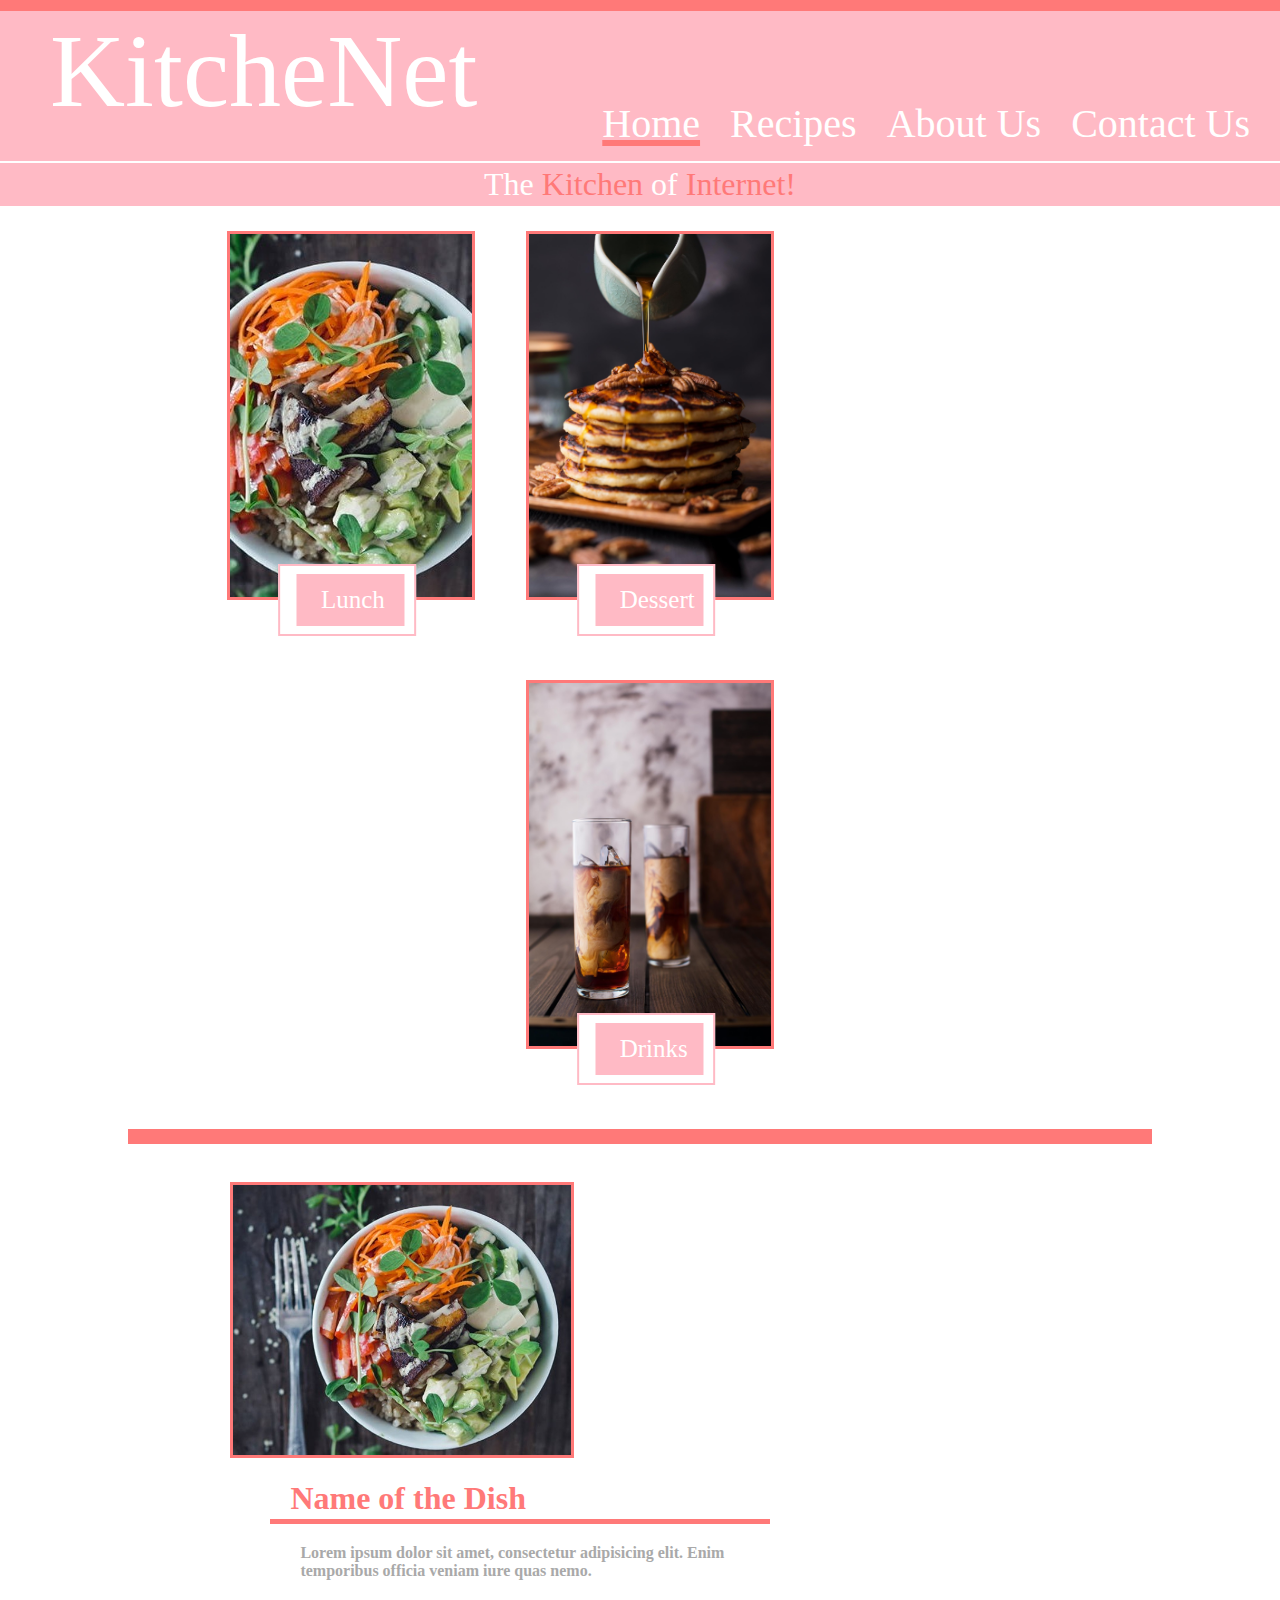
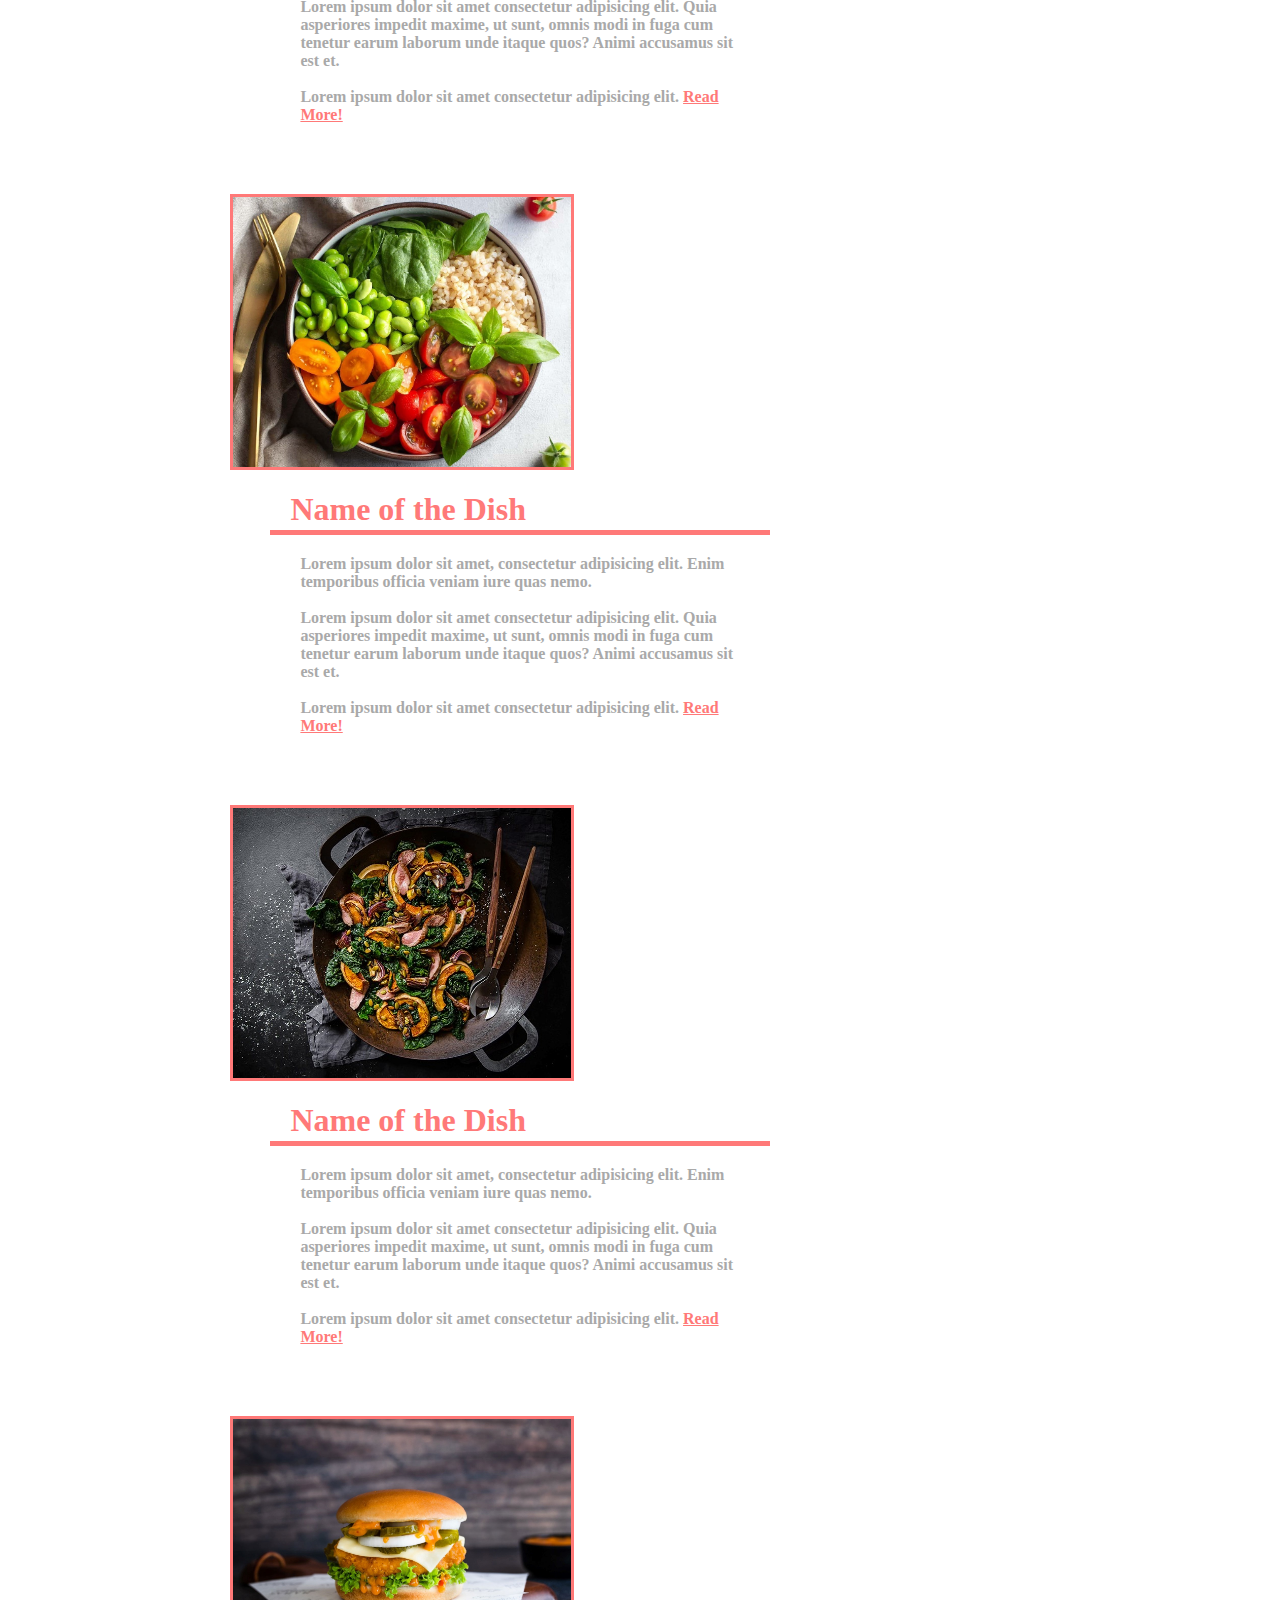
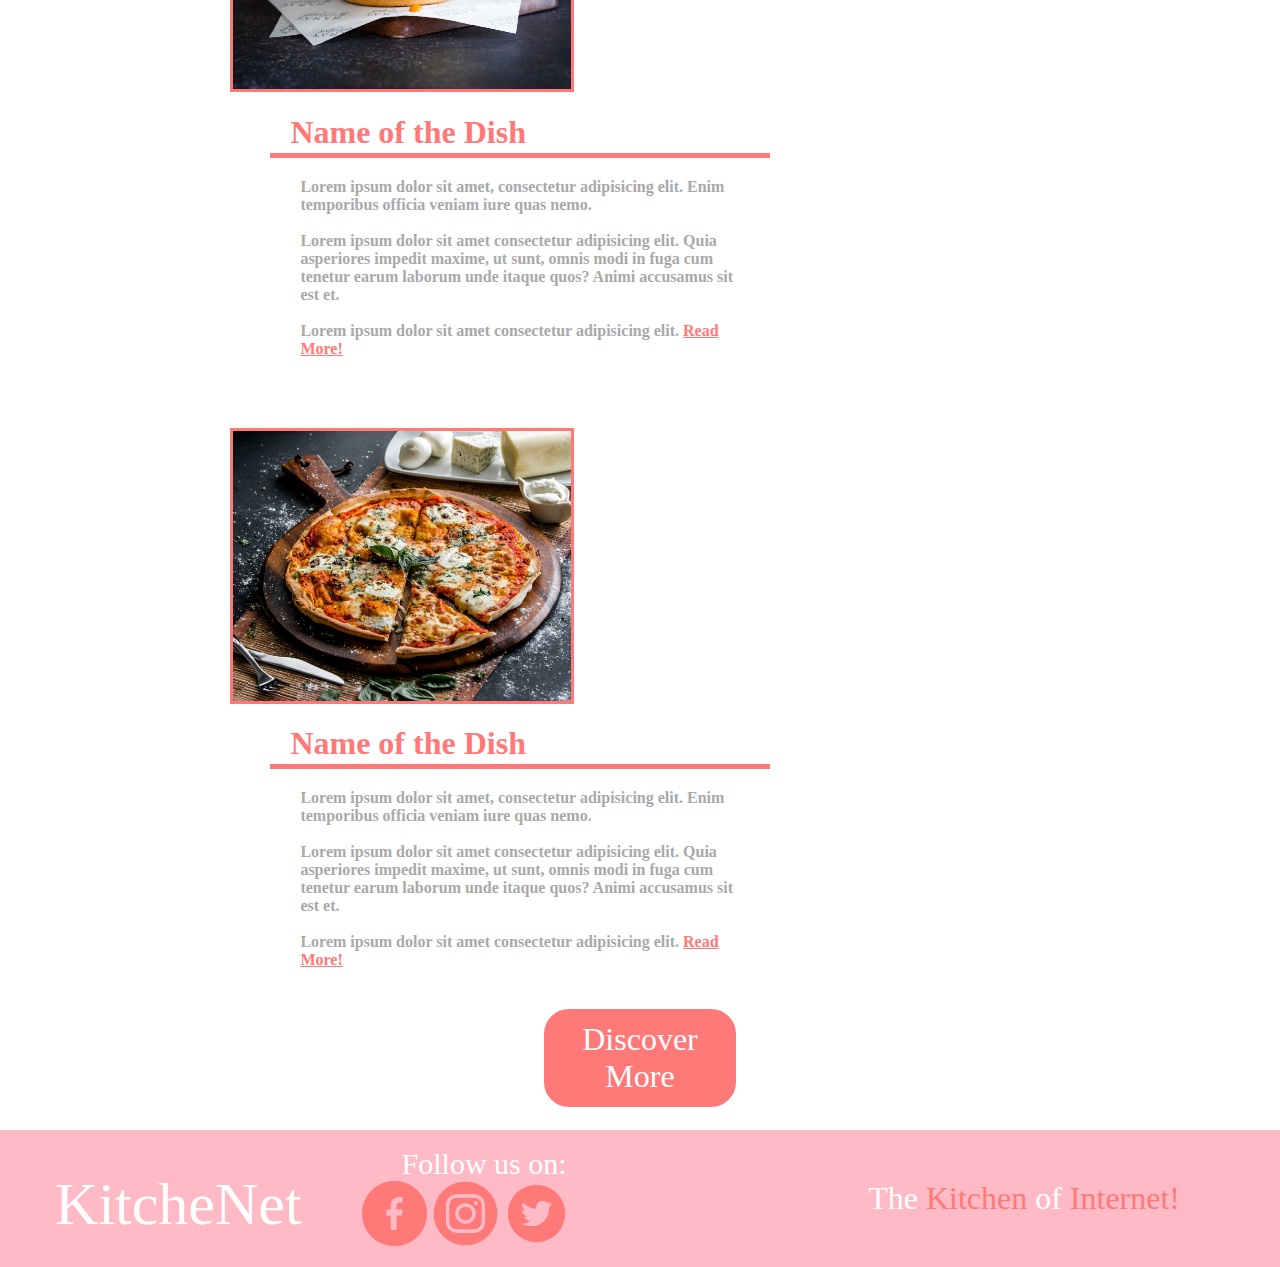
<file: index.html>
<!DOCTYPE html>
<html>
    <head>
        <title>Home</title>
        <link rel="stylesheet" src="text/css" href="index.css">
        <link rel="stylesheet" src="text/css" href="home.css">
        <link rel="stylesheet" src="text/css" href="recipes.css">
    </head> 

    <body>
        <header>
            <p class="headerUpper">Header</p>
        </header>

        <nav>
            <ul class="navBar">
                <ul class="logo">
                    <li class="logo">KitcheNet</li>
                </ul>
                <ul class="navBarActual">
                    <li><a class="active" href="">Home</a></li>
                    <li><a href="recipes.html">Recipes</a></li>
                    <li><a href="aboutUs.html">About Us</a></li>
                    <li><a href="contact.html">Contact Us</a></li>
                </ul>
            </ul>
        </nav>

        <div class="headerLow">
            <p id="a">The</p>
            <p id="b">Kitchen</p> 
            <p id="a">of</p>
            <p id="b">Internet!</p> 
        </div>
        <!--Everything above is just the header and navigation bar. Everything below is the actual contenct page-->

        <div class="content">
            <div class="items" id="lunch">
                <img class="actImage" src="img/saladHome.jpeg">
                <div class="ractangle">lorem</div>
                <form action="recipes.html">                
                    <button class="buttons">Lunch</button>
                </form>
            </div>
            <div class="items" id="dessert">
                <img class="actImage" src="img/pancakesHome.jpeg">
                <div class="ractangle">lorem</div>
                <form action="recipes.html">
                    <button class="buttons">Dessert</button>
                </form>
            </div>
            <div class="items" id="drinks">
                <img class="actImage" src="img/drinksHome.jpeg">
                <div class="ractangle">lorem</div>
                <form action="recipes.html">
                    <button class="buttons">Drinks</button>
                </form>
            </div>
        </div>
        
        <hr style="border:0;margin-top:50px;height:15px;width:80%;color:#ff7978;background-color:#ff7978">
        <!-- recipes-->

        <div class="eachRecipe">
            <img class="actImage" src="img/salad.jpeg" alt="salad">
            <div class="recipeContent">
                <div class="recipeHeader">
                    <h1>Name of the Dish</h1>
                </div>
                <hr style="margin-bottom:20px;margin-top:2px;height:5px;border-width:0;width:100%;color:#ff7978;background-color:#ff7978">
                <div class="recipeDesc">
                    <h4>Lorem ipsum dolor sit amet, consectetur adipisicing elit. Enim temporibus officia veniam iure quas nemo.</h4> <br>
                    <h4>Lorem ipsum dolor sit amet consectetur adipisicing elit. Quia asperiores impedit maxime, ut sunt, omnis modi in fuga cum tenetur earum laborum unde itaque quos? Animi accusamus sit est et.</h4><br>
                    <h4>Lorem ipsum dolor sit amet consectetur adipisicing elit.   <a style="color:#ff7978" href="article.html">Read More!</a></h4>
                </div> 
            </div>
        </div>

        <div class="eachRecipe">
            <img class="actImage" src="img/riceSalad.jpeg" alt="riceSalad">
            <div class="recipeContent">
                <div class="recipeHeader">
                    <h1>Name of the Dish</h1>
                </div>
                <hr style="margin-bottom:20px;margin-top:2px;height:5px;border-width:0;width:100%;color:#ff7978;background-color:#ff7978">
                <div class="recipeDesc">
                    <h4>Lorem ipsum dolor sit amet, consectetur adipisicing elit. Enim temporibus officia veniam iure quas nemo.</h4> <br>
                    <h4>Lorem ipsum dolor sit amet consectetur adipisicing elit. Quia asperiores impedit maxime, ut sunt, omnis modi in fuga cum tenetur earum laborum unde itaque quos? Animi accusamus sit est et.</h4><br>
                    <h4>Lorem ipsum dolor sit amet consectetur adipisicing elit.   <a style="color:#ff7978" href="article.html">Read More!</a></h4>
                </div> 
            </div>
        </div>

        <div class="eachRecipe">
            <img class="actImage" src="img/grilledVegies.jpeg" alt="grilledVegies">
            <div class="recipeContent">
                <div class="recipeHeader">
                    <h1>Name of the Dish</h1>
                </div>
                <hr style="margin-bottom:20px;margin-top:2px;height:5px;border-width:0;width:100%;color:#ff7978;background-color:#ff7978">
                <div class="recipeDesc">
                    <h4>Lorem ipsum dolor sit amet, consectetur adipisicing elit. Enim temporibus officia veniam iure quas nemo.</h4> <br>
                    <h4>Lorem ipsum dolor sit amet consectetur adipisicing elit. Quia asperiores impedit maxime, ut sunt, omnis modi in fuga cum tenetur earum laborum unde itaque quos? Animi accusamus sit est et.</h4><br>
                    <h4>Lorem ipsum dolor sit amet consectetur adipisicing elit.   <a style="color:#ff7978" href="article.html">Read More!</a></h4>
                </div> 
            </div>
        </div>

        <div class="eachRecipe">
            <img class="actImage" src="img/burger.jpeg" alt="burger">
            <div class="recipeContent">
                <div class="recipeHeader">
                    <h1>Name of the Dish</h1>
                </div>
                <hr style="margin-bottom:20px;margin-top:2px;height:5px;border-width:0;width:100%;color:#ff7978;background-color:#ff7978">
                <div class="recipeDesc">
                    <h4>Lorem ipsum dolor sit amet, consectetur adipisicing elit. Enim temporibus officia veniam iure quas nemo.</h4> <br>
                    <h4>Lorem ipsum dolor sit amet consectetur adipisicing elit. Quia asperiores impedit maxime, ut sunt, omnis modi in fuga cum tenetur earum laborum unde itaque quos? Animi accusamus sit est et.</h4><br>
                    <h4>Lorem ipsum dolor sit amet consectetur adipisicing elit.   <a style="color:#ff7978" href="article.html">Read More!</a></h4>
                </div> 
            </div>
        </div>

        <div class="eachRecipe">
            <img class="actImage" src="img/pizza.jpeg" alt="pizza">
            <div class="recipeContent">
                <div class="recipeHeader">
                    <h1>Name of the Dish</h1>
                </div>
                <hr style="margin-bottom:20px;margin-top:2px;height:5px;border-width:0;width:100%;color:#ff7978;background-color:#ff7978">
                <div class="recipeDesc">
                    <h4>Lorem ipsum dolor sit amet, consectetur adipisicing elit. Enim temporibus officia veniam iure quas nemo.</h4> <br>
                    <h4>Lorem ipsum dolor sit amet consectetur adipisicing elit. Quia asperiores impedit maxime, ut sunt, omnis modi in fuga cum tenetur earum laborum unde itaque quos? Animi accusamus sit est et.</h4><br>
                    <h4>Lorem ipsum dolor sit amet consectetur adipisicing elit.   <a style="color:#ff7978" href="article.html">Read More!</a></h4>
                </div> 
            </div>
        </div>


        <form class="discoverForm" action="recipes.html">
            <button class="discoverBtn">Discover More</button>
        </form>

        
        <!-- Below this line starts footer-->
        <nav>
            <ul class="footer">
                <li>
                    <div class="logoFooter">KitcheNet</div>
                    <div class="footerContent">Follow us on:</div><br>
                    <div class="footerImages">
                    <img class="firstImgFooter" src="img/facebook.png">
                    <img class="eachImgFooter" src="img/instagram.png">
                    <img class="eachImgFooter" src="img/twitter.png">
                    </div>
                </li>
                <li class="footerRight">
                    <p id="a">The</p>
                    <p id="b">Kitchen</p> 
                    <p id="a">of</p>
                    <p id="b">Internet!</p> 
                </li>
            </ul>
        </nav>
    </body>
</html>
</file>
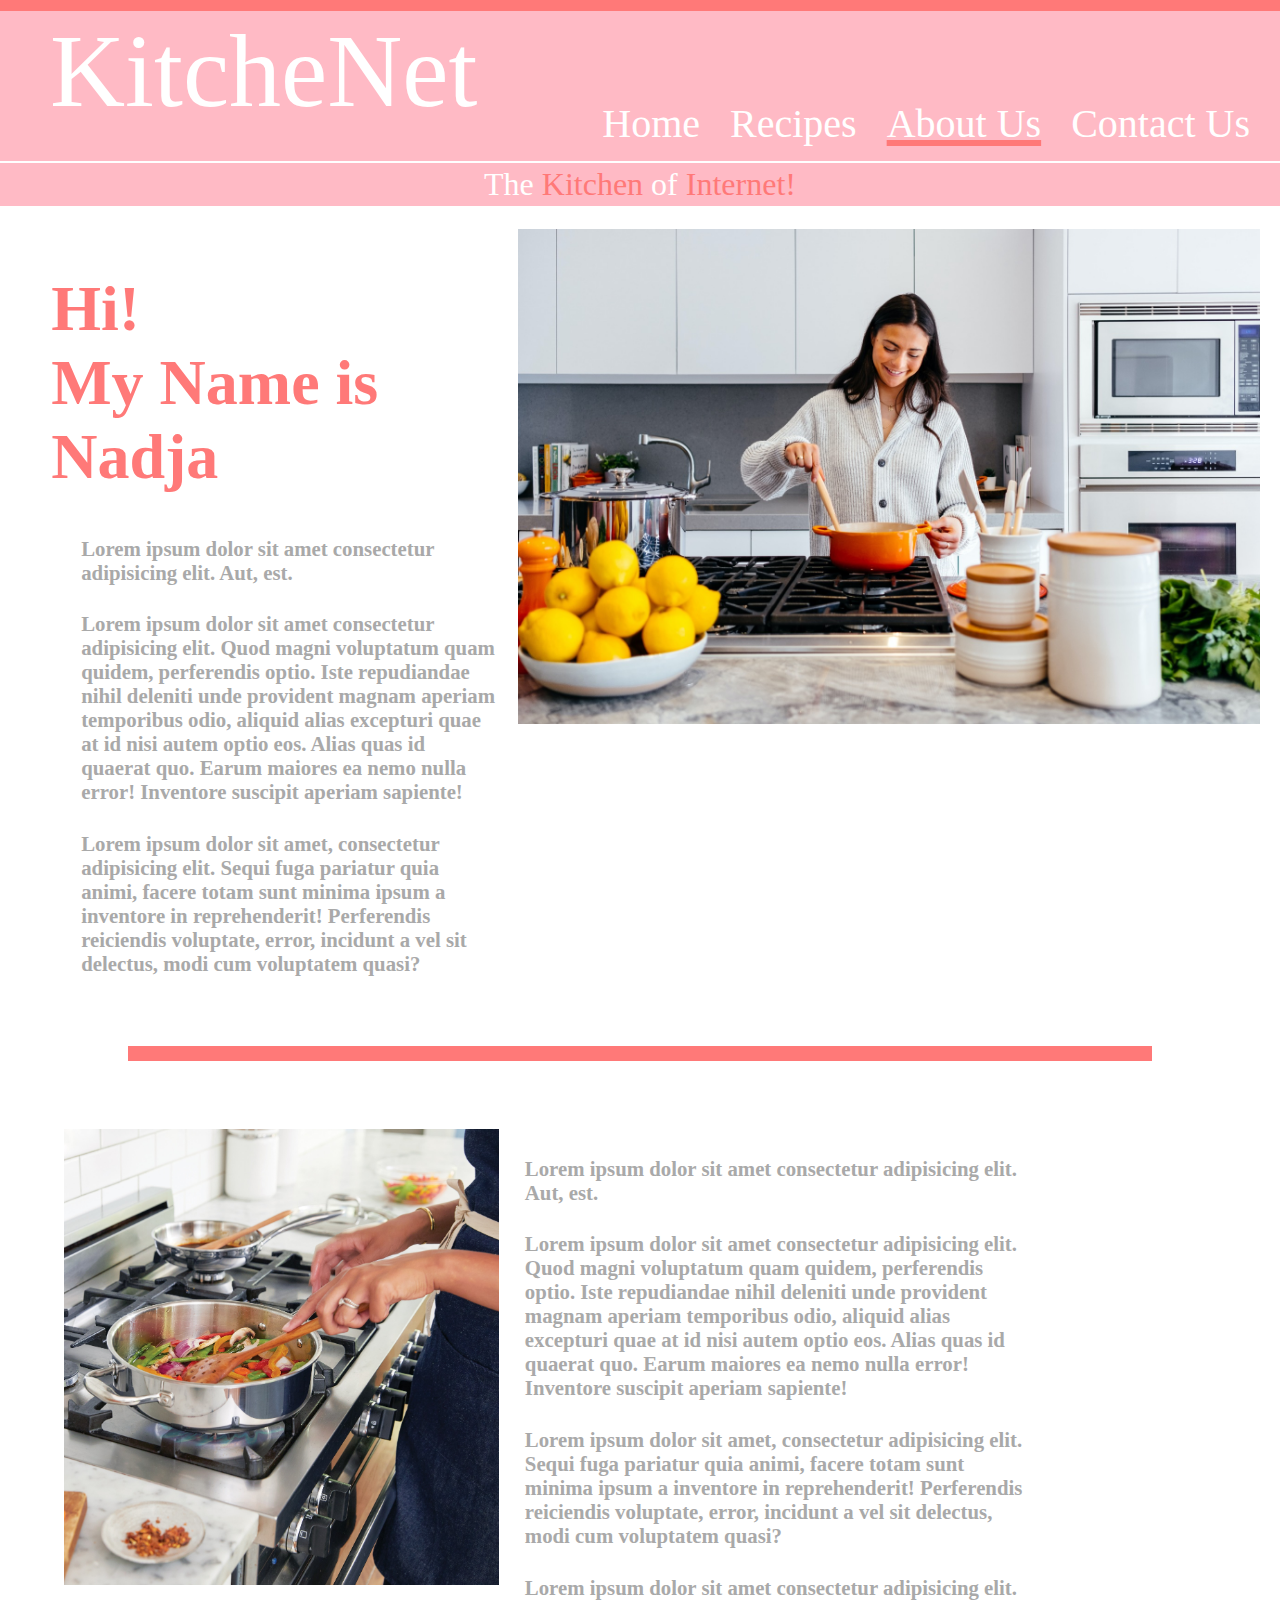
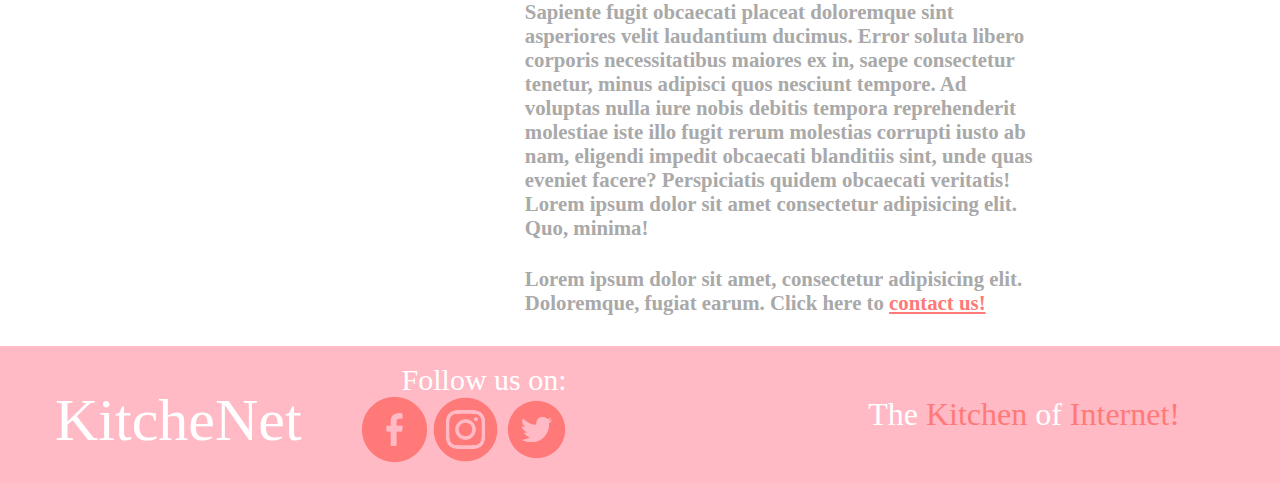
<file: aboutUs.html>
<!DOCTYPE html>
<html>
    <head>
        <title>About Us</title>
        <link rel="stylesheet" src="text/css" href="index.css">
        <link rel="stylesheet" src="text/css" href="about.css">
    </head> 

    <body>
        <header>
            <p class="headerUpper">Header</p>
        </header>

        <nav>
            <ul class="navBar">
                <ul class="logo">
                    <li class="logo">KitcheNet</li>
                </ul>
                <ul class="navBarActual">
                    <li><a href="index.html">Home</a></li>
                    <li><a href="recipes.html">Recipes</a></li>
                    <li><a class="active" href="#">About Us</a></li>
                    <li><a href="contact.html">Contact Us</a></li>
                </ul>
            </ul>
        </nav>

        <div class="headerLow">
            <p id="a">The</p>
            <p id="b">Kitchen</p> 
            <p id="a">of</p>
            <p id="b">Internet!</p> 
        </div>
        <!--Everything above is just the header and navigation bar. Everything below is the actual contenct page-->
    
        
        <!---->
        <div class="bodyMid">
            <div class="content">
                <h1 class="contentH1">Hi!<br>My Name is Nadja</h1>
                <div class="desc">
                    <h4>Lorem ipsum dolor sit amet consectetur adipisicing elit. Aut, est.</h4>
                    <h4>Lorem ipsum dolor sit amet consectetur adipisicing elit. Quod magni voluptatum quam quidem, perferendis optio. Iste repudiandae nihil deleniti unde provident magnam aperiam temporibus odio, aliquid alias excepturi quae at id nisi autem optio eos. Alias quas id quaerat quo. Earum maiores ea nemo nulla error! Inventore suscipit aperiam sapiente!</h4>
                    <h4>Lorem ipsum dolor sit amet, consectetur adipisicing elit. Sequi fuga pariatur quia animi, facere totam sunt minima ipsum a inventore in reprehenderit! Perferendis reiciendis voluptate, error, incidunt a vel sit delectus, modi cum voluptatem quasi?</h4>
                </div> 
            </div>
            <image class="actImage" src="img/aboutUs.jpeg"></image>
        </div>

        <hr style="border:0;margin-top:50px;height:15px;width:80%;color:#ff7978;background-color:#ff7978">

        <div class="">
            <img class="bottomPic" src="img/cooking.jpg">
            <div class="contentBottom">
                    <h4>Lorem ipsum dolor sit amet consectetur adipisicing elit. Aut, est.</h4>
                    <h4>Lorem ipsum dolor sit amet consectetur adipisicing elit. Quod magni voluptatum quam quidem, perferendis optio. Iste repudiandae nihil deleniti unde provident magnam aperiam temporibus odio, aliquid alias excepturi quae at id nisi autem optio eos. Alias quas id quaerat quo. Earum maiores ea nemo nulla error! Inventore suscipit aperiam sapiente!</h4>
                    <h4>Lorem ipsum dolor sit amet, consectetur adipisicing elit. Sequi fuga pariatur quia animi, facere totam sunt minima ipsum a inventore in reprehenderit! Perferendis reiciendis voluptate, error, incidunt a vel sit delectus, modi cum voluptatem quasi?</h4>
                    <h4>Lorem ipsum dolor sit amet consectetur adipisicing elit. Sapiente fugit obcaecati placeat doloremque sint asperiores velit laudantium ducimus. Error soluta libero corporis necessitatibus maiores ex in, saepe consectetur tenetur, minus adipisci quos nesciunt tempore. Ad voluptas nulla iure nobis debitis tempora reprehenderit molestiae iste illo fugit rerum molestias corrupti iusto ab nam, eligendi impedit obcaecati blanditiis sint, unde quas eveniet facere? Perspiciatis quidem obcaecati veritatis! Lorem ipsum dolor sit amet consectetur adipisicing elit. Quo, minima!</h4>
                    <h4>Lorem ipsum dolor sit amet, consectetur adipisicing elit. Doloremque, fugiat earum. Click here to <a style="color: #ff7978" href="contact.html">contact us!</a></h4>
                 </div> 
        </div>
        


        <!-- Below this line starts footer-->
        <nav>
            <ul class="footer">
                <li>
                    <div class="logoFooter">KitcheNet</div>
                    <div class="footerContent">Follow us on:</div><br>
                    <div class="footerImages">
                    <img class="firstImgFooter" src="img/facebook.png">
                    <img class="eachImgFooter" src="img/instagram.png">
                    <img class="eachImgFooter" src="img/twitter.png">
                    </div>
                </li>
                <li class="footerRight">
                    <p id="a">The</p>
                    <p id="b">Kitchen</p> 
                    <p id="a">of</p>
                    <p id="b">Internet!</p> 
                </li>
            </ul>
        </nav>
    </body>
</html>
</file>
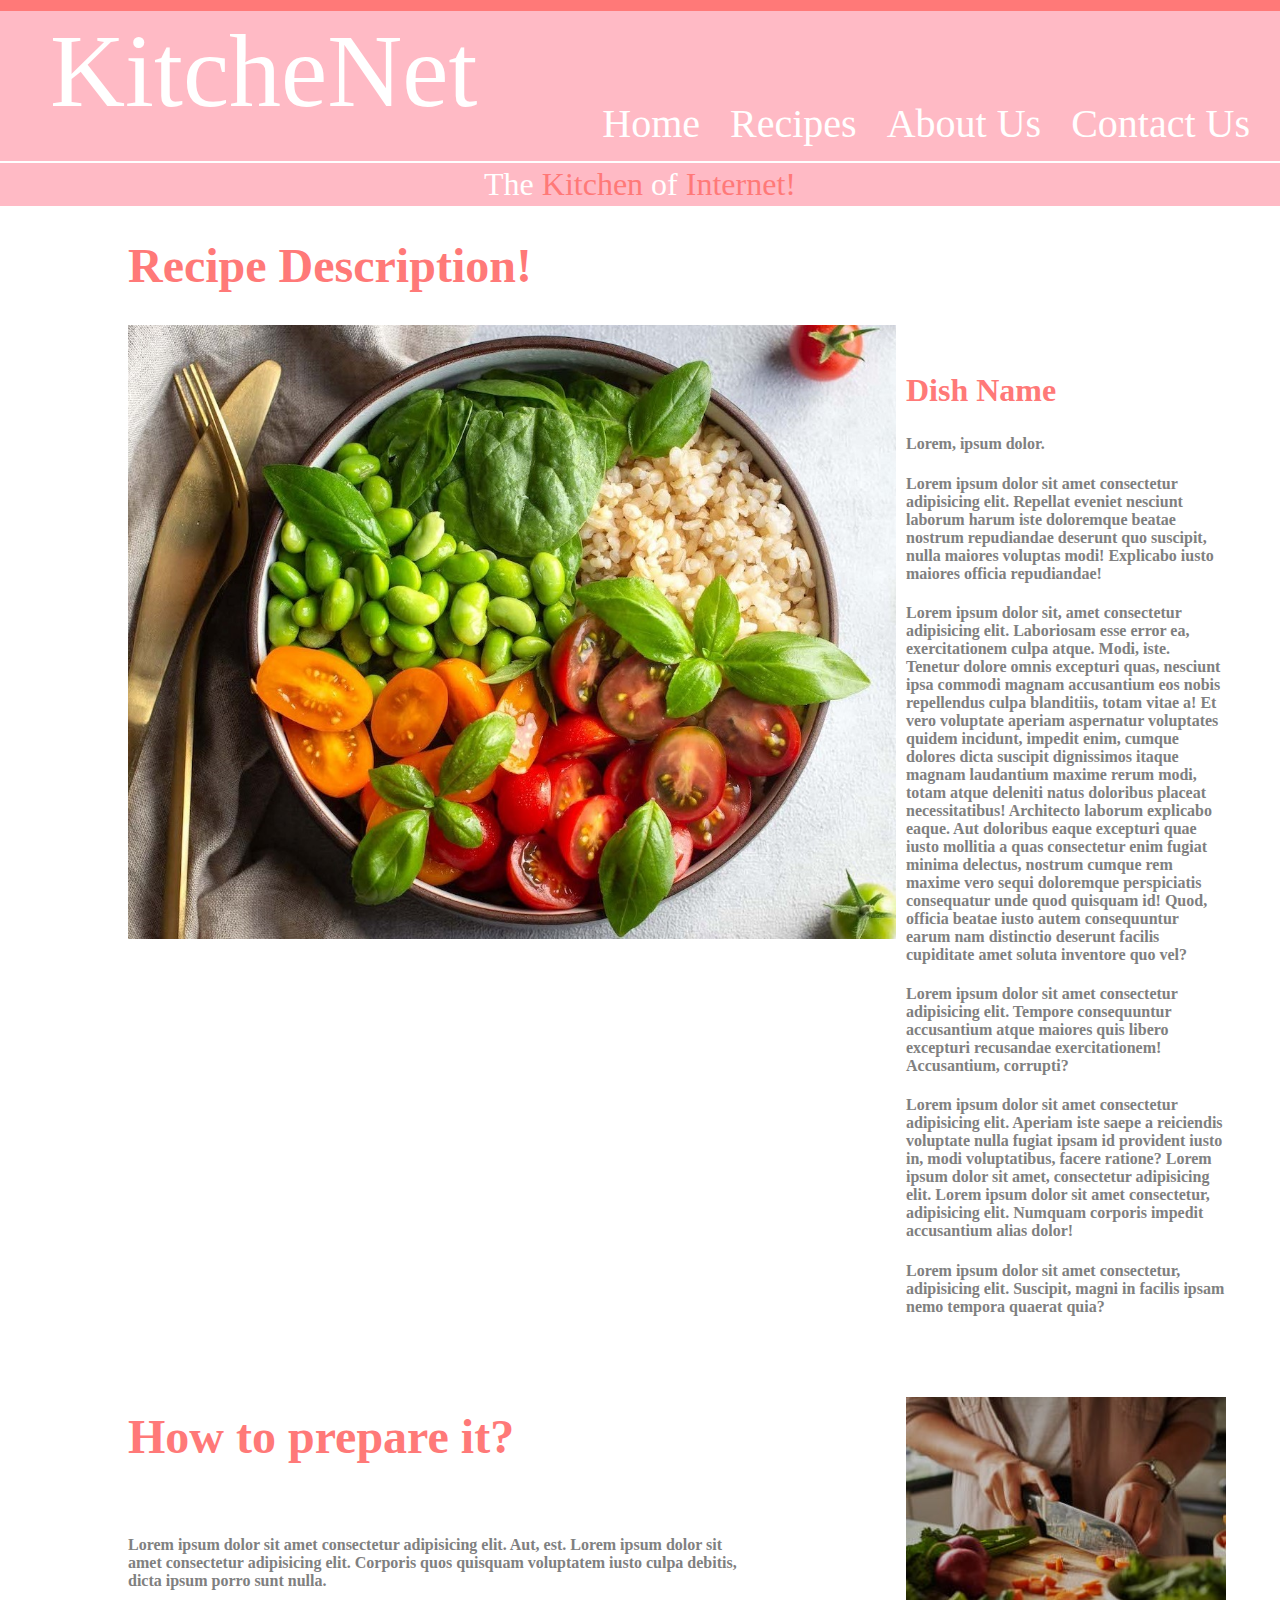
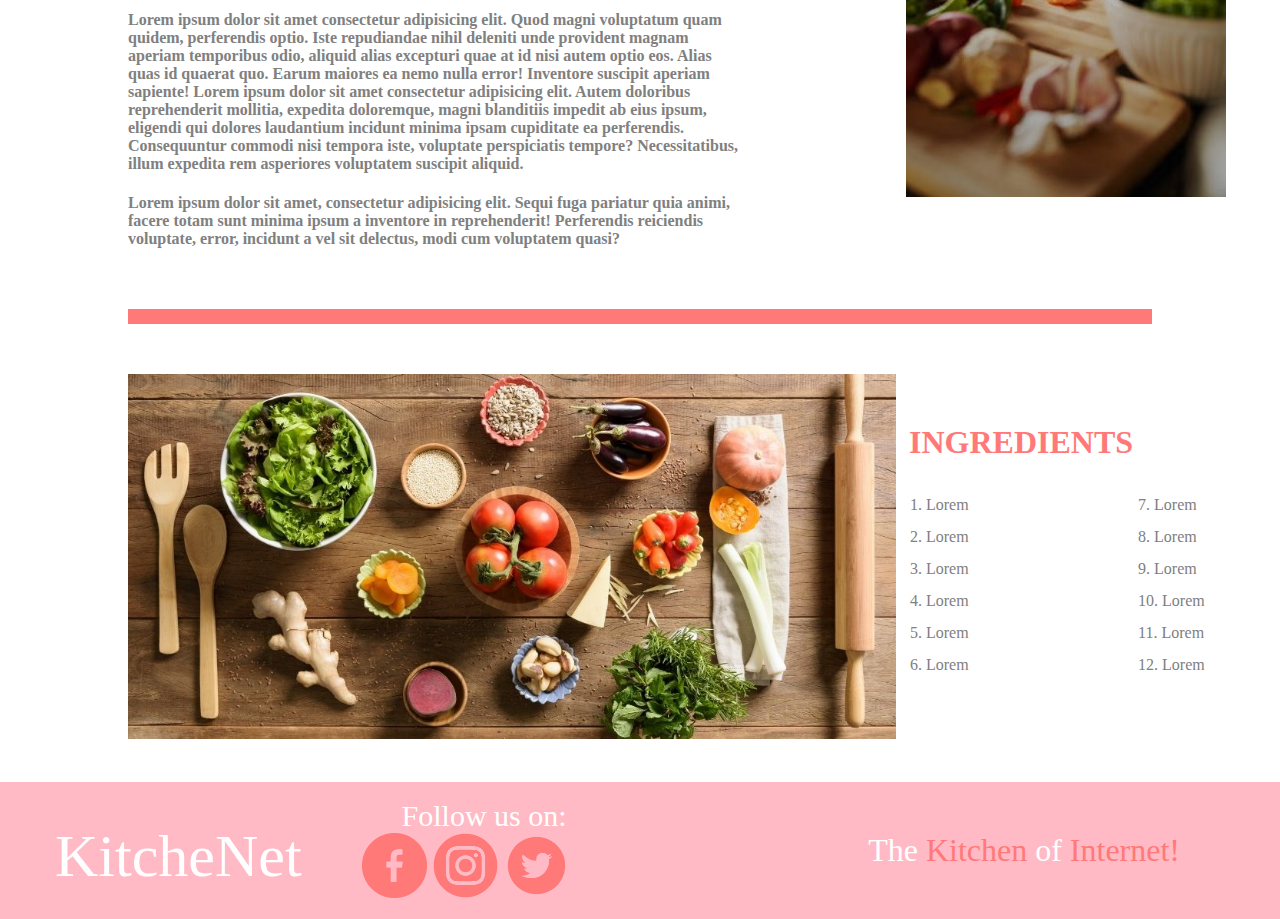
<file: article.html>
<!DOCTYPE html>
<html>
    <head>
        <title>Home</title>
        <link rel="stylesheet" src="text/css" href="index.css">
        <link rel="stylesheet" src="text/css" href="article.css">
    </head> 

    <body>
        <header>
            <p class="headerUpper">Header</p>
        </header>

        <nav>
            <ul class="navBar">
                <ul class="logo">
                    <li class="logo">KitcheNet</li>
                </ul>
                <ul class="navBarActual">
                    <li><a href="index.html">Home</a></li>
                    <li><a href="recipes.html">Recipes</a></li>
                    <li><a href="aboutUs.html">About Us</a></li>
                    <li><a href="contact.html">Contact Us</a></li>
                </ul>
            </ul>
        </nav>

        <div class="headerLow">
            <p id="a">The</p>
            <p id="b">Kitchen</p> 
            <p id="a">of</p>
            <p id="b">Internet!</p> 
        </div>
        <!--Everything above is just the header and navigation bar. Everything below is the actual contenct page-->
        
        <div class="title">
            <h1>Recipe Description!</h1>
        </div>
        <div class="bodyUpper">
            <img class="upperIMG" src="img/riceSalad.jpeg">
        </div>
        <div class="upperSide">
            <h2>Dish Name</h2>
            <h4>Lorem, ipsum dolor.</h4>
            <h4>Lorem ipsum dolor sit amet consectetur adipisicing elit. Repellat eveniet nesciunt laborum harum iste doloremque beatae nostrum repudiandae deserunt quo suscipit, nulla maiores voluptas modi! Explicabo iusto maiores officia repudiandae!</h4>
            <h4>Lorem ipsum dolor sit, amet consectetur adipisicing elit. Laboriosam esse error ea, exercitationem culpa atque. Modi, iste. Tenetur dolore omnis excepturi quas, nesciunt ipsa commodi magnam accusantium eos nobis repellendus culpa blanditiis, totam vitae a! Et vero voluptate aperiam aspernatur voluptates quidem incidunt, impedit enim, cumque dolores dicta suscipit dignissimos itaque magnam laudantium maxime rerum modi, totam atque deleniti natus doloribus placeat necessitatibus! Architecto laborum explicabo eaque. Aut doloribus eaque excepturi quae iusto mollitia a quas consectetur enim fugiat minima delectus, nostrum cumque rem maxime vero sequi doloremque perspiciatis consequatur unde quod quisquam id! Quod, officia beatae iusto autem consequuntur earum nam distinctio deserunt facilis cupiditate amet soluta inventore quo vel?</h4>
            <h4>Lorem ipsum dolor sit amet consectetur adipisicing elit. Tempore consequuntur accusantium atque maiores quis libero excepturi recusandae exercitationem! Accusantium, corrupti?</h4>
            <h4>Lorem ipsum dolor sit amet consectetur adipisicing elit. Aperiam iste saepe a reiciendis voluptate nulla fugiat ipsam id provident iusto in, modi voluptatibus, facere ratione? Lorem ipsum dolor sit amet, consectetur adipisicing elit. Lorem ipsum dolor sit amet consectetur, adipisicing elit. Numquam corporis impedit accusantium alias dolor!</h4>
            <h4>Lorem ipsum dolor sit amet consectetur, adipisicing elit. Suscipit, magni in facilis ipsam nemo tempora quaerat quia?</h4>
        </div>

        <!--Mid Part-->
        <div class="bodyMid">
            <h1>How to prepare it?</h1><br>
            <div class="desc">
                <h4>Lorem ipsum dolor sit amet consectetur adipisicing elit. Aut, est. Lorem ipsum dolor sit amet consectetur adipisicing elit. Corporis quos quisquam voluptatem iusto culpa debitis, dicta ipsum porro sunt nulla.</h4>
                <h4>Lorem ipsum dolor sit amet consectetur adipisicing elit. Quod magni voluptatum quam quidem, perferendis optio. Iste repudiandae nihil deleniti unde provident magnam aperiam temporibus odio, aliquid alias excepturi quae at id nisi autem optio eos. Alias quas id quaerat quo. Earum maiores ea nemo nulla error! Inventore suscipit aperiam sapiente! Lorem ipsum dolor sit amet consectetur adipisicing elit. Autem doloribus reprehenderit mollitia, expedita doloremque, magni blanditiis impedit ab eius ipsum, eligendi qui dolores laudantium incidunt minima ipsam cupiditate ea perferendis. Consequuntur commodi nisi tempora iste, voluptate perspiciatis tempore? Necessitatibus, illum expedita rem asperiores voluptatem suscipit aliquid.</h4>
                <h4>Lorem ipsum dolor sit amet, consectetur adipisicing elit. Sequi fuga pariatur quia animi, facere totam sunt minima ipsum a inventore in reprehenderit! Perferendis reiciendis voluptate, error, incidunt a vel sit delectus, modi cum voluptatem quasi?</h4>
            </div>       
        </div>
        <img class="midIMG" src="img/cutting.jpg">
       



        <!--Lower part-->
        <hr style="border:0;margin:50px 10% ;height:15px;width:80%;color:#ff7978;background-color:#ff7978">
        
        <img class="lowerIMG" src="img/ingredients.jpg">
        <div class="bodyLower">
            <div class="content">          
                <table class="ingrTable">
                    <tr>
                        <th><h2>INGREDIENTS</h2>  </th>
                    </tr>
                    <tr>
                        <td>1. Lorem</td>
                        <td>7. Lorem</td>
                    </tr>
                    <tr>
                        <td>2. Lorem</td>
                        <td>8. Lorem</td>
                    </tr>
                    <tr>
                        <td>3. Lorem</td>
                        <td>9. Lorem</td>
                    </tr>
                    <tr>
                        <td>4. Lorem</td>
                        <td>10. Lorem</td>
                    </tr>
                    <tr>
                        <td>5. Lorem</td>
                        <td>11. Lorem</td>
                    </tr>
                    <tr>
                        <td>6. Lorem</td>
                        <td>12. Lorem</td>
                    </tr>
                </table>
                
            </div>
        </div>

        
        <!-- Below this line starts footer-->
        <nav>
            <ul class="footer">
                <li>
                    <div class="logoFooter">KitcheNet</div>
                    <div class="footerContent">Follow us on:</div><br>
                    <div class="footerImages">
                    <img class="firstImgFooter" src="img/facebook.png">
                    <img class="eachImgFooter" src="img/instagram.png">
                    <img class="eachImgFooter" src="img/twitter.png">
                    </div>
                </li>
                <li class="footerRight">
                    <p id="a">The</p>
                    <p id="b">Kitchen</p> 
                    <p id="a">of</p>
                    <p id="b">Internet!</p> 
                </li>
            </ul>
        </nav>
    </body>
</html>
</file>
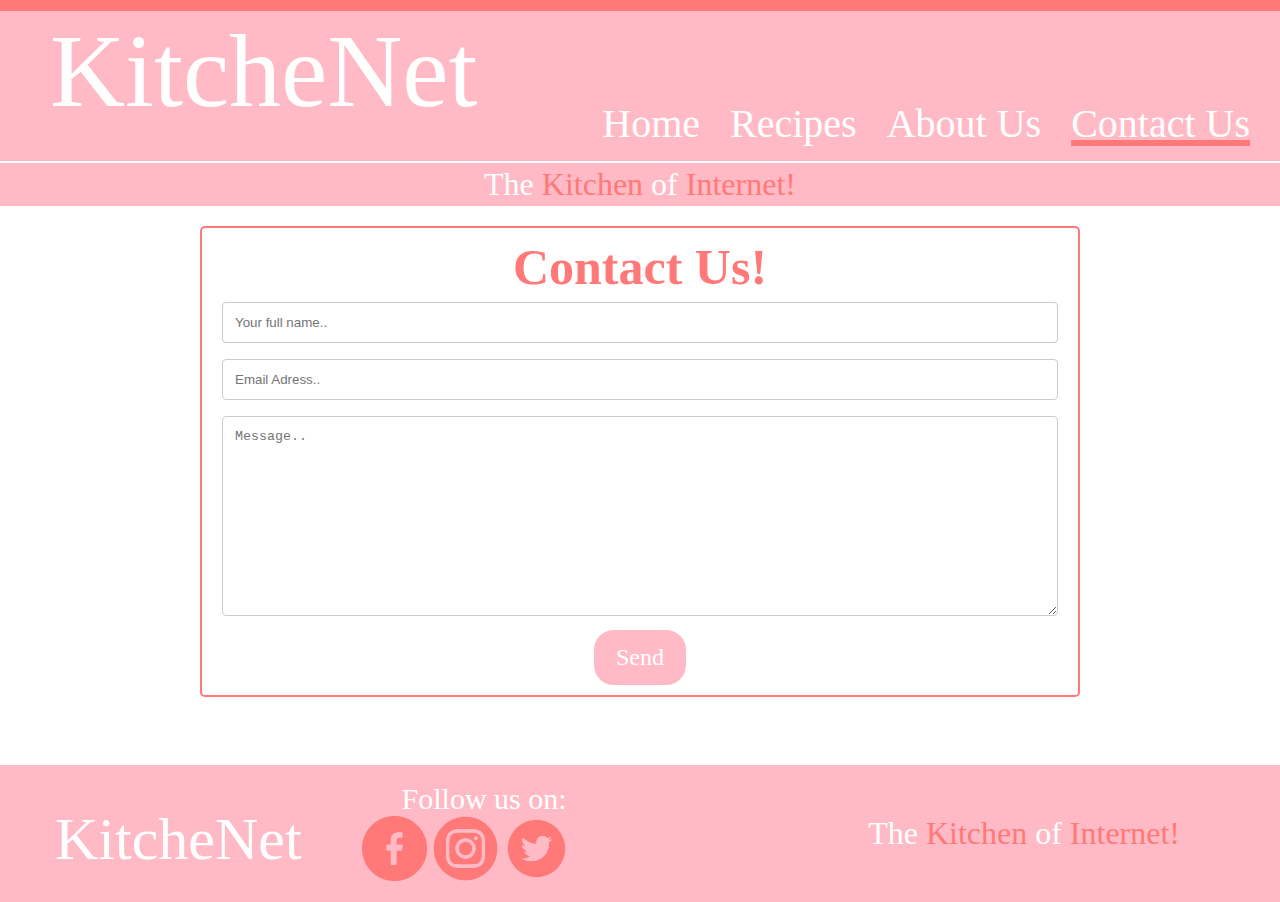
<file: contact.html>
<!DOCTYPE html>
<html>
    <head>
        <title>Contact Us</title>
        <link rel="stylesheet" src="text/css" href="index.css">
        <link rel="stylesheet" src="text/css" href="contact.css">
    </head> 

    <body>
        <header>
            <p class="headerUpper">Header</p>
        </header>

        <nav>
            <ul class="navBar">
                <ul class="logo">
                    <li class="logo">KitcheNet</li>
                </ul>
                <ul class="navBarActual">
                    <li><a href="index.html">Home</a></li>
                    <li><a href="recipes.html">Recipes</a></li>
                    <li><a href="aboutUs.html">About Us</a></li>
                    <li><a class="active" href="#">Contact Us</a></li>
                </ul>
            </ul>
        </nav>

        <div class="headerLow">
            <p id="a">The</p>
            <p id="b">Kitchen</p> 
            <p id="a">of</p>
            <p id="b">Internet!</p> 
        </div>
        <!--Everything above is just the header and navigation bar. Everything below is the actual contenct page-->
        <div class="contactForm">
            <h2 class="contactTitle">Contact Us!</h2>
            <form action="mailto:kitchenet@gmail.com" method="get" enctype="text/plain">
                <input type="text" id="fname" name="fulltname" placeholder="Your full name.."><br>
                <input type="email" id="email" name="email" placeholder="Email Adress.."><br>
                <textarea id="subject" name="subject" placeholder="Message.." style="height:200px"></textarea>
                <br><input class="contactBtn" type="submit" value="Send">
            </form>
        </div>

        <!-- Below this line starts footer-->
        <nav>
            <ul class="footer">
                <li>
                    <div class="logoFooter">KitcheNet</div>
                    <div class="footerContent">Follow us on:</div><br>
                    <div class="footerImages">
                    <img class="firstImgFooter" src="img/facebook.png">
                    <img class="eachImgFooter" src="img/instagram.png">
                    <img class="eachImgFooter" src="img/twitter.png">
                    </div>
                </li>
                <li class="footerRight">
                    <p id="a">The</p>
                    <p id="b">Kitchen</p> 
                    <p id="a">of</p>
                    <p id="b">Internet!</p> 
                </li>
            </ul>
        </nav>
    </body>
</html>
</file>
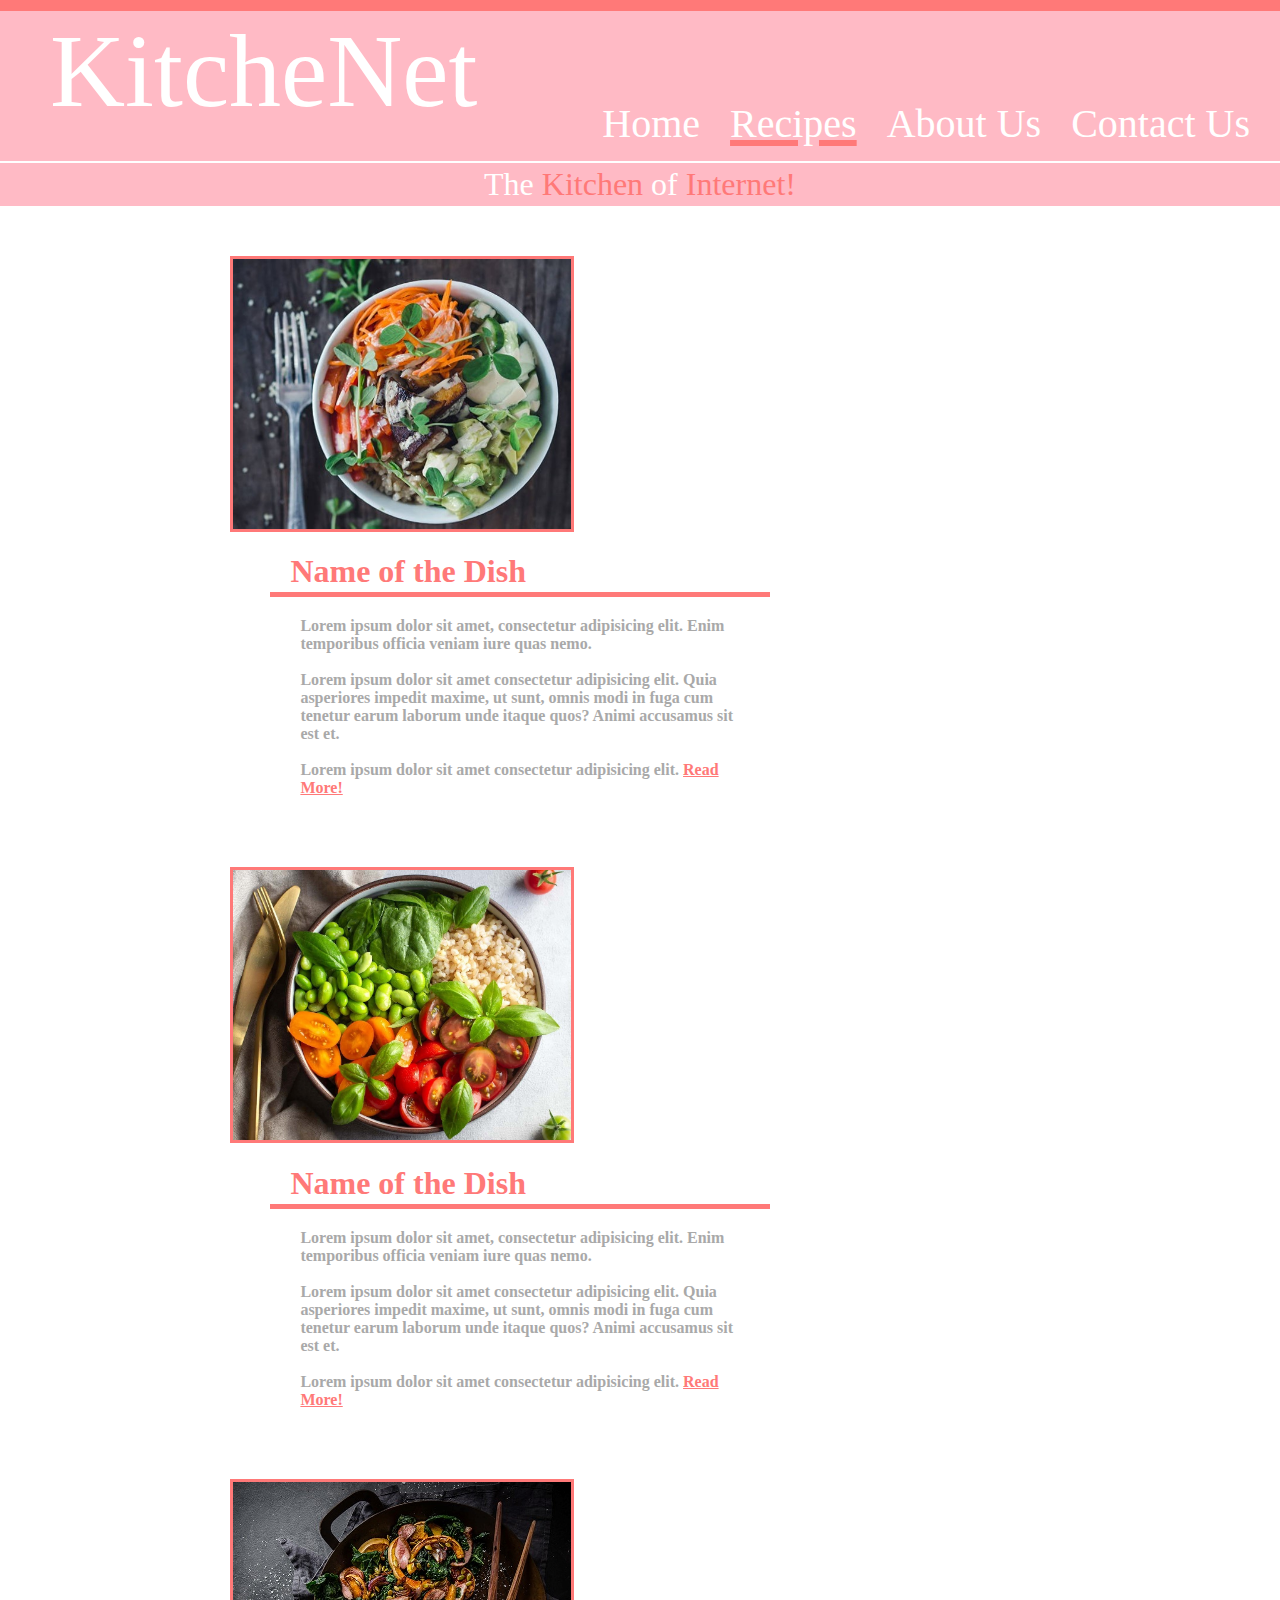
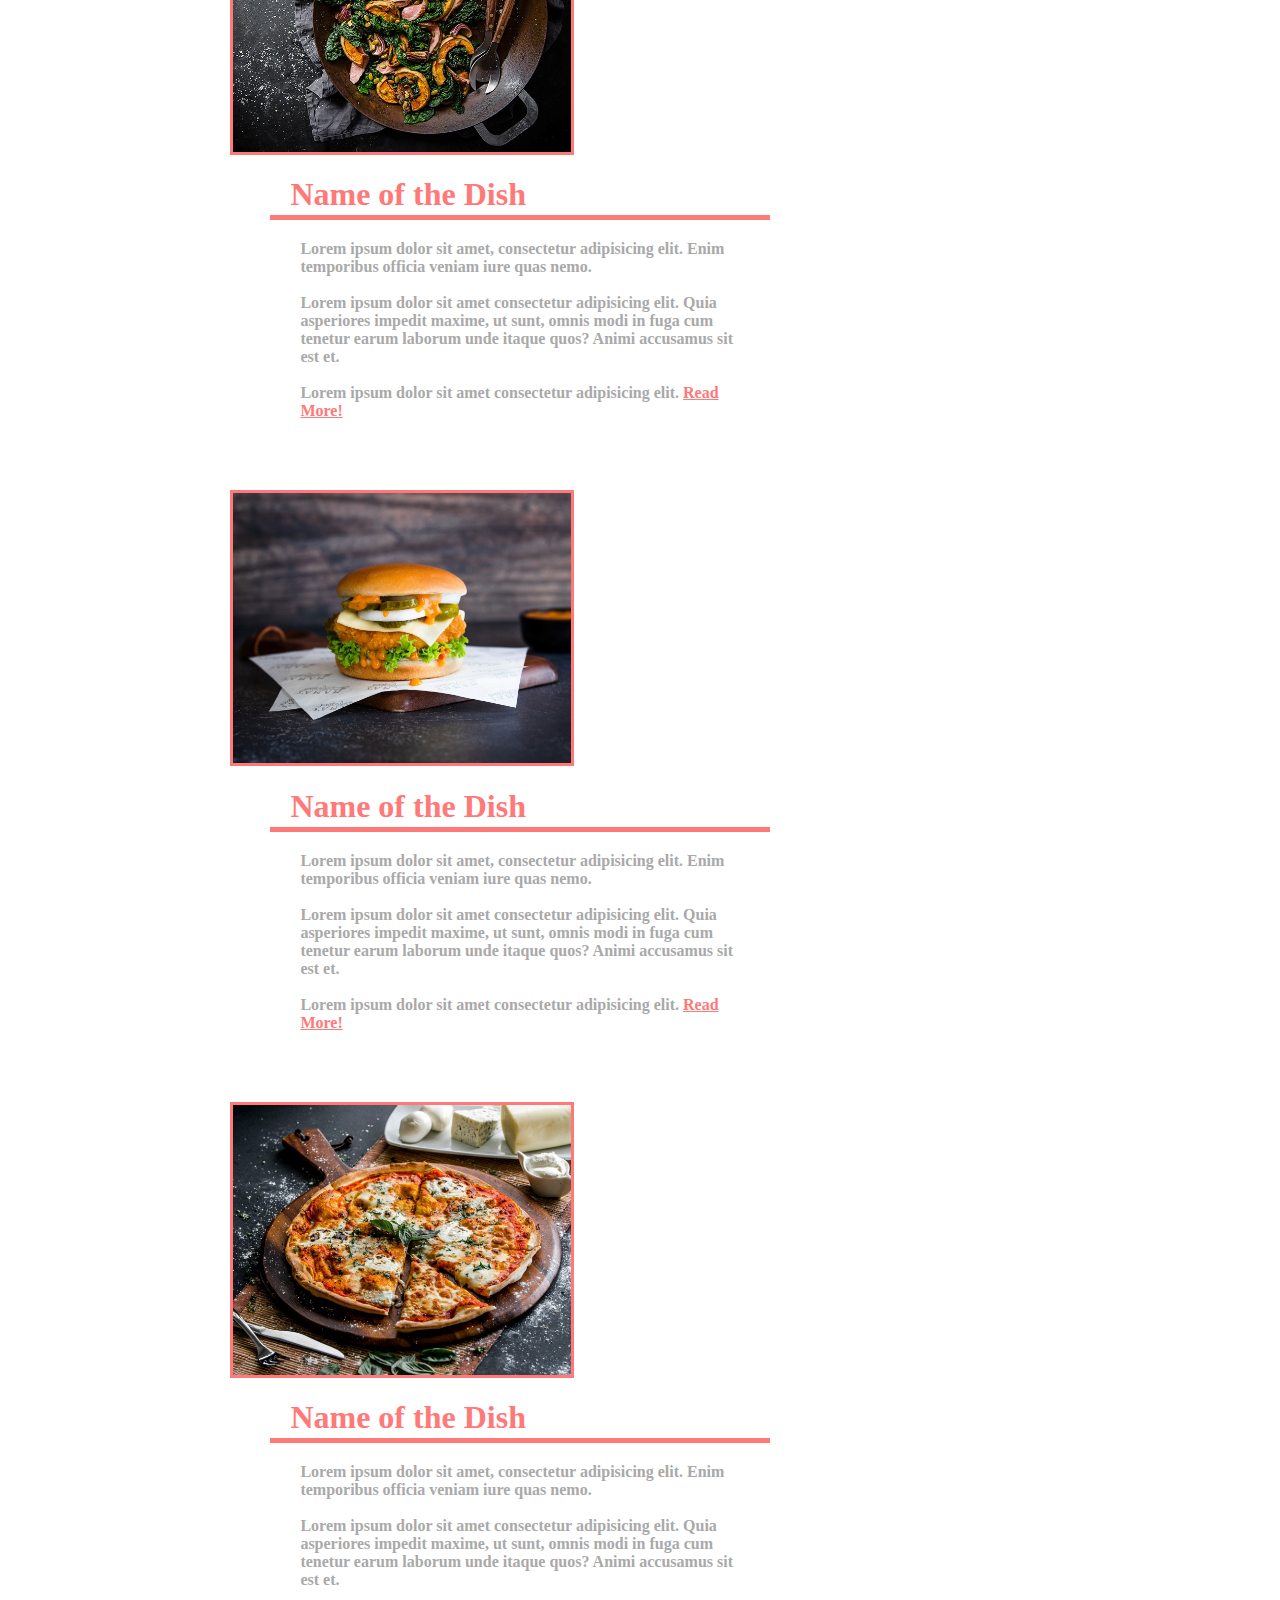
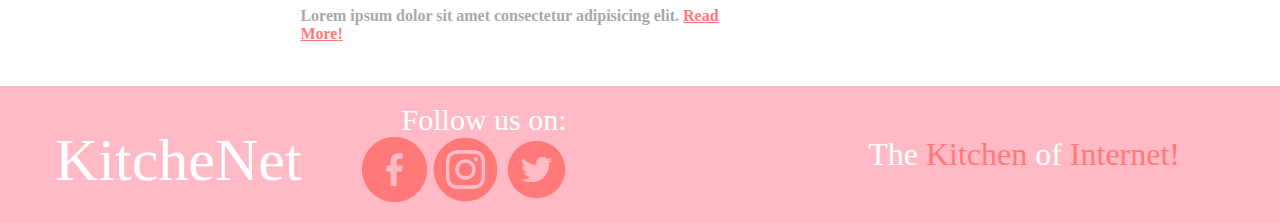
<file: recipes.html>
<!DOCTYPE html>
<html>
    <head>
        <title>Recipes</title>
        <link rel="stylesheet" src="text/css" href="index.css">
        <link rel="stylesheet" src="text/css" href="recipes.css">
    </head> 

    <body>
        <header>
            <p class="headerUpper">Header</p>
        </header>

        <nav>
            <ul class="navBar">
                <ul class="logo">
                    <li class="logo">KitcheNet</li>
                </ul>
                <ul class="navBarActual">
                    <li><a href="index.html">Home</a></li>
                    <li><a class="active" href="#">Recipes</a></li>
                    <li><a href="aboutUs.html">About Us</a></li>
                    <li><a href="contact.html">Contact Us</a></li>
                </ul>
            </ul>
        </nav>

        <div class="headerLow">
            <p id="a">The</p>
            <p id="b">Kitchen</p> 
            <p id="a">of</p>
            <p id="b">Internet!</p> 
        </div>
        <!--Everything above is just the header and navigation bar. Everything below is the actual contenct page-->


        <div class="eachRecipe">
            <img class="actImage" src="img/salad.jpeg" alt="salad">
            <div class="recipeContent">
                <div class="recipeHeader">
                    <h1>Name of the Dish</h1>
                </div>
                <hr style="margin-bottom:20px;margin-top:2px;height:5px;border-width:0;width:100%;color:#ff7978;background-color:#ff7978">
                <div class="recipeDesc">
                    <h4>Lorem ipsum dolor sit amet, consectetur adipisicing elit. Enim temporibus officia veniam iure quas nemo.</h4> <br>
                    <h4>Lorem ipsum dolor sit amet consectetur adipisicing elit. Quia asperiores impedit maxime, ut sunt, omnis modi in fuga cum tenetur earum laborum unde itaque quos? Animi accusamus sit est et.</h4><br>
                    <h4>Lorem ipsum dolor sit amet consectetur adipisicing elit.   <a style="color:#ff7978" href="article.html">Read More!</a></h4>
                </div> 
            </div>
        </div>

        <div class="eachRecipe">
            <img class="actImage" src="img/riceSalad.jpeg" alt="riceSalad">
            <div class="recipeContent">
                <div class="recipeHeader">
                    <h1>Name of the Dish</h1>
                </div>
                <hr style="margin-bottom:20px;margin-top:2px;height:5px;border-width:0;width:100%;color:#ff7978;background-color:#ff7978">
                <div class="recipeDesc">
                    <h4>Lorem ipsum dolor sit amet, consectetur adipisicing elit. Enim temporibus officia veniam iure quas nemo.</h4> <br>
                    <h4>Lorem ipsum dolor sit amet consectetur adipisicing elit. Quia asperiores impedit maxime, ut sunt, omnis modi in fuga cum tenetur earum laborum unde itaque quos? Animi accusamus sit est et.</h4><br>
                    <h4>Lorem ipsum dolor sit amet consectetur adipisicing elit.   <a style="color:#ff7978" href="article.html">Read More!</a></h4>
                </div> 
            </div>
        </div>

        <div class="eachRecipe">
            <img class="actImage" src="img/grilledVegies.jpeg" alt="grilledVegies">
            <div class="recipeContent">
                <div class="recipeHeader">
                    <h1>Name of the Dish</h1>
                </div>
                <hr style="margin-bottom:20px;margin-top:2px;height:5px;border-width:0;width:100%;color:#ff7978;background-color:#ff7978">
                <div class="recipeDesc">
                    <h4>Lorem ipsum dolor sit amet, consectetur adipisicing elit. Enim temporibus officia veniam iure quas nemo.</h4> <br>
                    <h4>Lorem ipsum dolor sit amet consectetur adipisicing elit. Quia asperiores impedit maxime, ut sunt, omnis modi in fuga cum tenetur earum laborum unde itaque quos? Animi accusamus sit est et.</h4><br>
                    <h4>Lorem ipsum dolor sit amet consectetur adipisicing elit.   <a style="color:#ff7978" href="article.html">Read More!</a></h4>
                </div> 
            </div>
        </div>

        <div class="eachRecipe">
            <img class="actImage" src="img/burger.jpeg" alt="burger">
            <div class="recipeContent">
                <div class="recipeHeader">
                    <h1>Name of the Dish</h1>
                </div>
                <hr style="margin-bottom:20px;margin-top:2px;height:5px;border-width:0;width:100%;color:#ff7978;background-color:#ff7978">
                <div class="recipeDesc">
                    <h4>Lorem ipsum dolor sit amet, consectetur adipisicing elit. Enim temporibus officia veniam iure quas nemo.</h4> <br>
                    <h4>Lorem ipsum dolor sit amet consectetur adipisicing elit. Quia asperiores impedit maxime, ut sunt, omnis modi in fuga cum tenetur earum laborum unde itaque quos? Animi accusamus sit est et.</h4><br>
                    <h4>Lorem ipsum dolor sit amet consectetur adipisicing elit.   <a style="color:#ff7978" href="article.html">Read More!</a></h4>
                </div> 
            </div>
        </div>

        <div class="eachRecipe">
            <img class="actImage" src="img/pizza.jpeg" alt="pizza">
            <div class="recipeContent">
                <div class="recipeHeader">
                    <h1>Name of the Dish</h1>
                </div>
                <hr style="margin-bottom:20px;margin-top:2px;height:5px;border-width:0;width:100%;color:#ff7978;background-color:#ff7978">
                <div class="recipeDesc">
                    <h4>Lorem ipsum dolor sit amet, consectetur adipisicing elit. Enim temporibus officia veniam iure quas nemo.</h4> <br>
                    <h4>Lorem ipsum dolor sit amet consectetur adipisicing elit. Quia asperiores impedit maxime, ut sunt, omnis modi in fuga cum tenetur earum laborum unde itaque quos? Animi accusamus sit est et.</h4><br>
                    <h4>Lorem ipsum dolor sit amet consectetur adipisicing elit.   <a style="color:#ff7978" href="article.html">Read More!</a></h4>
                </div> 
            </div>
        </div>

        <!-- Below this line starts footer-->
        <nav>
            <ul class="footer">
                <li>
                    <div class="logoFooter">KitcheNet</div>
                    <div class="footerContent">Follow us on:</div><br>
                    <div class="footerImages">
                    <img class="firstImgFooter" src="img/facebook.png">
                    <img class="eachImgFooter" src="img/instagram.png">
                    <img class="eachImgFooter" src="img/twitter.png">
                    </div>
                </li>
                <li class="footerRight">
                    <p id="a">The</p>
                    <p id="b">Kitchen</p> 
                    <p id="a">of</p>
                    <p id="b">Internet!</p> 
                </li>
            </ul>
        </nav>
    </body>
</html>
</file>
<file: index.css>
body {
        width: 100%;
        margin: 0;
}

p.headerUpper{
    margin: 0;
    background-color: #ff7978;
    color: #ff7978;
    font-size:x-small;
}

.navBar {
  list-style-type: none;
  margin: 0;
  padding: 0;
  overflow: hidden;
  background-color: #ffbac5;
}

.navBarActual{
  padding: 0;
  margin-right: 30px;
  float: right;
}


li {
  display: inline;
  float: left;
  padding-left: 30px;
}

li a {
  display: block;
  color: white;
  text-align: center;
  margin-top: 75px;
  padding: 14px 0;
  text-decoration: none;
  font-family: 'Britannic'; 
  font-size: 250%; 
}

a.active{
    text-decoration: underline;
    text-decoration-color: #ff7978;
    text-decoration-thickness: 6px; 

}

li.logo{
    float: left;
    padding-left: 10px;
    margin: 0;
    color: white;
    font-size: 650%;
    font-family: 'Shogeking Oniki';
}


div.headerLow {
  margin: 0;
  margin-bottom: 20px;
  padding: 3px 3px;
  background-color: #ffbac5;
  border-top: solid 2px white;
  font-size: 32px;
  text-align: center;
  font-family: 'Shogeking Oniki';
}

p#a{
  margin: 0; 
  display: inline;
  color:white;
}

p#b{
  margin: 0; 
  display: inline;
  color:#ff7978;
}

.footer{
  background-color: #ffbac5;
  float:left;
  width: 100%;
  margin-top: 3px;
  margin-bottom: 0;
  padding: 0;

}

.logoFooter{
  float: left;
  padding-left: 25px;
  padding-top: 40px;
  margin: 0;
  color: white;
  font-size: 60px;
  font-family: 'Shogeking Oniki';
}

.footerContent{
  float: left;
  padding: 17px 50px 0px 100px;
  margin: 0;
  color: white;
  font-size: 30px;
  font-family: 'Shogeking Oniki';
}



.eachImgFooter, .firstImgFooter{
  color:#ff7978;
  float:left;
  width: 65px;

}

.firstImgFooter{
  padding-left: 60px;
}

.eachImgFooter{
  padding-left: 6px;
}

.footerRight{
  float:right;
  margin: 0;
  padding: 50px 100px;
  font-size: 32px;
  font-family: 'Shogeking Oniki';
}
</file>
<file: home.css>
body {
    width: 100%;
    margin: 0;
}

.content{
    width: 70%;
    text-align: center;
    float: center;
    margin: 15px 15%;
    padding: 5px;
}

/*
.actImage {
    width: 25%;
    border: solid 3px #ff7978;
    float: left;
    margin-left: 5.5%;
}

.buttonsCollection {
    margin-left: 200x;
    
}*/


.items {
    position: relative;
    width: 30%;
    float:left;
    margin-bottom: 80px;
    margin-left: 30px;
}
  
.items img {
    width: 90%;
    height: auto;
}
  
.items .buttons  {
    position: absolute;
    top: 100%;
    left: 50%;
    width: 40%;
    transform: translate(-60%, -50%);
    -ms-transform: translate(-50%, -50%);
    background-color: #ffbac5;
    font-family: "Britannic";
    color: white;
    border: none;
    font-size: 25px;
    padding: 12px 24px;
    text-align: center;
}

.ractangle{
    position: absolute;
    top: 100%;
    left: 50%;
    width: 35%;
    padding: 20px 20px;
    transform: translate(-60%, -50%);
    -ms-transform: translate(-50%, -50%);
    color: white;
    font-size: 25px;
    text-align: center;
    background-color: white;
    border: solid 2px #ffbac5;
}

.discoverForm{
    width: 100%;
}

.discoverBtn{
    font-family: 'Britannic';
    font-size: 200%;
    color: white;
    background-color: #ff7978;
    border: solid 2px #ff7978;
    padding: 10px 5px;
    width:15%;
    margin-left: 42.5%;
    margin-bottom: 20px;
    border-radius: 25px;
}


.discoverBtn:hover {
    background-color:white;
    color: #ff7978;
  }
</file>
<file: recipes.css>
body {
    width: 100%;
    margin: 0;
}

.eachRecipe {
    width: 65%;
    float: left;
    margin: 30px 18%;
}

.actImage {
    height: 270px;
    border: solid 3px #ff7978;
    float: left;
}

.recipeContent{
    float: left;
    color: #ff7978;
    padding-left: 40px;
    width: 60%;
    height: auto;
}

.recipeHeader{
    padding-left: 20px;
    font-family: 'Britannic';
}

h1 {
    margin-bottom: 2px;
}

.recipeDesc{
    font-family: 'Roboto';
    float:left;
    margin-left: 20px;
    padding-left: 10px;
    width: 90%;
    height: 190px;
    color: darkgray;
}

h4{
    margin: 0;;
}
</file>
<file: about.css>
body {
    width: 100%;
    margin: 0;
}

.content{
    width: 35%;
    margin-top: 3px;
    float: left;
    padding-left: 4%;
    margin-bottom: 30px;
    height: auto;
}

.actImage{
    width: 58%;
    float:right;
    margin: 3px 20px 50px 0;
}

h1.contentH1{
    font-size:400%;
    font-family: 'Shogeking Oniki';
    color: #ff7978;
}

.desc{
    font-family: 'Roboto';
    color: darkgray;
    padding-left: 30px;
    font-size: 130%;
    margin-bottom: 40px;
}

.bodyMid{
    margin-bottom: 30px;
}

.bottomPic{
    margin: 60px 0 20px 5%;
    width: 34%;
}

.contentBottom{
    margin-top:60px;
    font-size: 130%;
    font-family: 'Roboto';
    color: darkgray;
    width:40%;
    margin-right: 19%;
    float:right;
}
</file>
<file: article.css>
body {
    width: 100%;
    margin: 0;
}

.title{
    width: 100%;
    padding-left: 10%;
}

.upperIMG{
    width: 100%;
}

.bodyUpper, .bodyMid, .lowerIMG{
    width: 60%;
    float:left;
    padding-left: 10%;;
    margin-bottom: 40px;
}

.upperSide, .bodyLower, .midIMG {
    margin: 20px 0 40px 10px;
    width: 25%;
    float:left;
}

.desc{
    width: 80%;
}

h1, h2{
    color: #ff7978;
}

h1{
    font-size:300%;
    font-family: 'Shogeking Oniki';
}

h2{
    font-size:200%;
    font-family: 'Britannic';
}

h4 ,td{
    font-family: 'Roboto';
    color: gray;
}

td {
    padding: 6px 2px;
}
</file>
<file: contact.css>
.contactTitle{
    color:#ff7978;
    font-family: "Britannic";
    padding: 0;
    margin:0;
    font-size: 50px;
  }
  
  .contactForm {
    border-radius: 5px;
    background-color: white;
    padding: 10px 20px;
    border: solid 2px #ff7978;
    margin: 20px 200px 65px 200px;
    text-align: center;

  }
  
  input[type=text], select, textarea, input[type=email]{
    width: 100%;
    padding: 12px;
    border: 1px solid #ccc;
    border-radius: 4px;
    box-sizing: border-box;
    margin-top: 6px;
    margin-bottom: 10px;
    resize: vertical;
  }
  
  input.contactBtn[type=submit] {
    background-color:#ffbac5;
    color: white;
    border: solid 2px #ffbac5;
    padding: 12px 20px;
    margin: 0px;
    border-radius: 20px;
    cursor: pointer;
    font-size: x-large;
    font-family: "Britannic";
  }
  
  input.contactBtn[type=submit]:hover {
    background-color:white;
    color: #ffbac5;
    border: solid 2px #ffbac5;
  }
</file>
